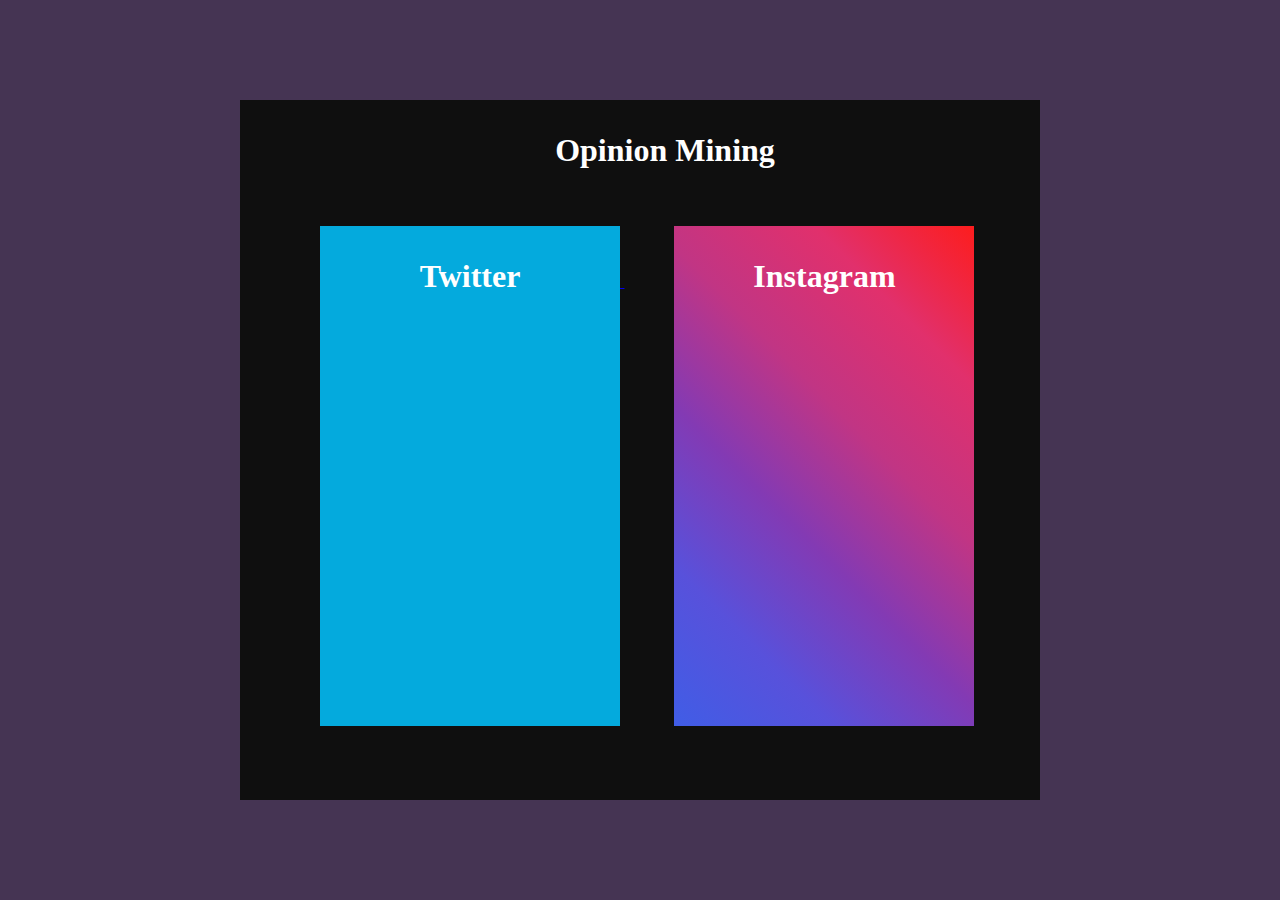
<file: templates/index.html>
<!DOCTYPE html>
<html>

    <head>

        <title>Opinion Mining</title>

        <link rel="stylesheet" href="https://pro.fontawesome.com/releases/v5.10.0/css/all.css" 
        integrity="sha384-AYmEC3Yw5cVb3ZcuHtOA93w35dYTsvhLPVnYs9eStHfGJvOvKxVfELGroGkvsg+p" crossorigin="anonymous"/>

        <link rel="stylesheet" type="text/css" href="../static/main_style.css">

    </head>

    <body>


        <div class="container">

            <p id="caption"> Opinion Mining </p>

            <a href="/Twitter">
                <div class="inner" id="twitter" style="margin-left: 55px;">
                    <i class="fab fa-twitter fa-9x"></i>
                    <p> Twitter</p>
                </div>
            </a>
    
            <a href="/Instagram">
                <div class="inner" id="insta">
                    <i class="fab fa-instagram fa-9x"></i>
                    <p> Instagram</p>
                </div>
            </a>

        </div>

    </body>

</html>
</file>
<file: static/main_style.css>
body {
    margin:0;
    padding:0;
    font-family: sans-serif;
    background: #453453;
}

a{
    margin: 25px;
}

.fab{
    margin: 100px auto;
    color: white;
}

#twitter{
    background-color:rgb(4, 170, 221);
}

#insta{
    background-image: linear-gradient(45deg, #405DE6, #5851DB, #833AB4, #C13584, #E1306C, #FD1D1D);
}

#caption{
    margin-left: 50px;
    text-align: center;
}

.container{
    width: 800px;
    height: 700px;
    background: rgb(15, 15, 15);
    position: absolute;
    top: 50%;
    left: 50%;
    transform: translate(-50%, -50%);
}

.inner{
    width: 300px;
	height: 500px;
    display: inline-block;
	background: white;
	margin: 25px 0px;
	color: #2c3e50;
    transition: transform 1s;
    text-align: center;
}
  
.inner:hover{
    transform: scale(1.1); 
    -ms-transform: scale(1.1); /* IE 9 */
  -webkit-transform: scale(1.1); /* Safari 3-8 */
}

p{
    color: white;
    font-size: 2rem;
    font-family: "Lucida Console";
    font-weight: 900;
}
</file>
